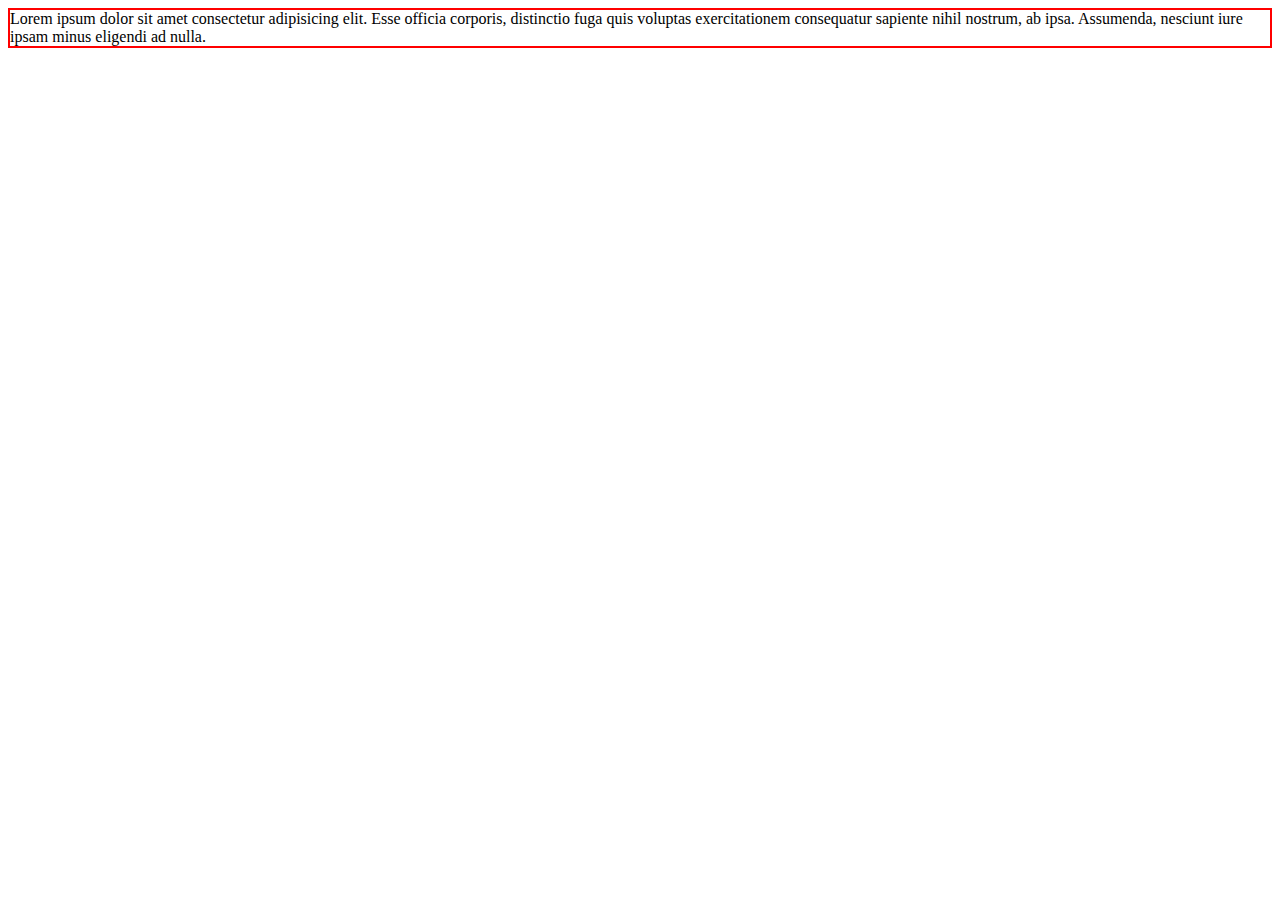
<file: charmain-images/trial.html>
<!DOCTYPE html>
<html lang="en">
<head>
    <meta charset="UTF-8">
    <meta http-equiv="X-UA-Compatible" content="IE=edge">
    <meta name="viewport" content="width=device-width, initial-scale=1.0">
    <title>Document</title>
    <style>
.text-box{
    border: 2px solid red;
}


    </style>
</head>
<body>
    

    <div class="text-box">Lorem ipsum dolor sit amet consectetur adipisicing elit. Esse officia corporis, distinctio fuga quis voluptas exercitationem consequatur sapiente nihil nostrum, ab ipsa. Assumenda, nesciunt iure ipsam minus eligendi ad nulla.</div>
</body>
</html>
</file>
